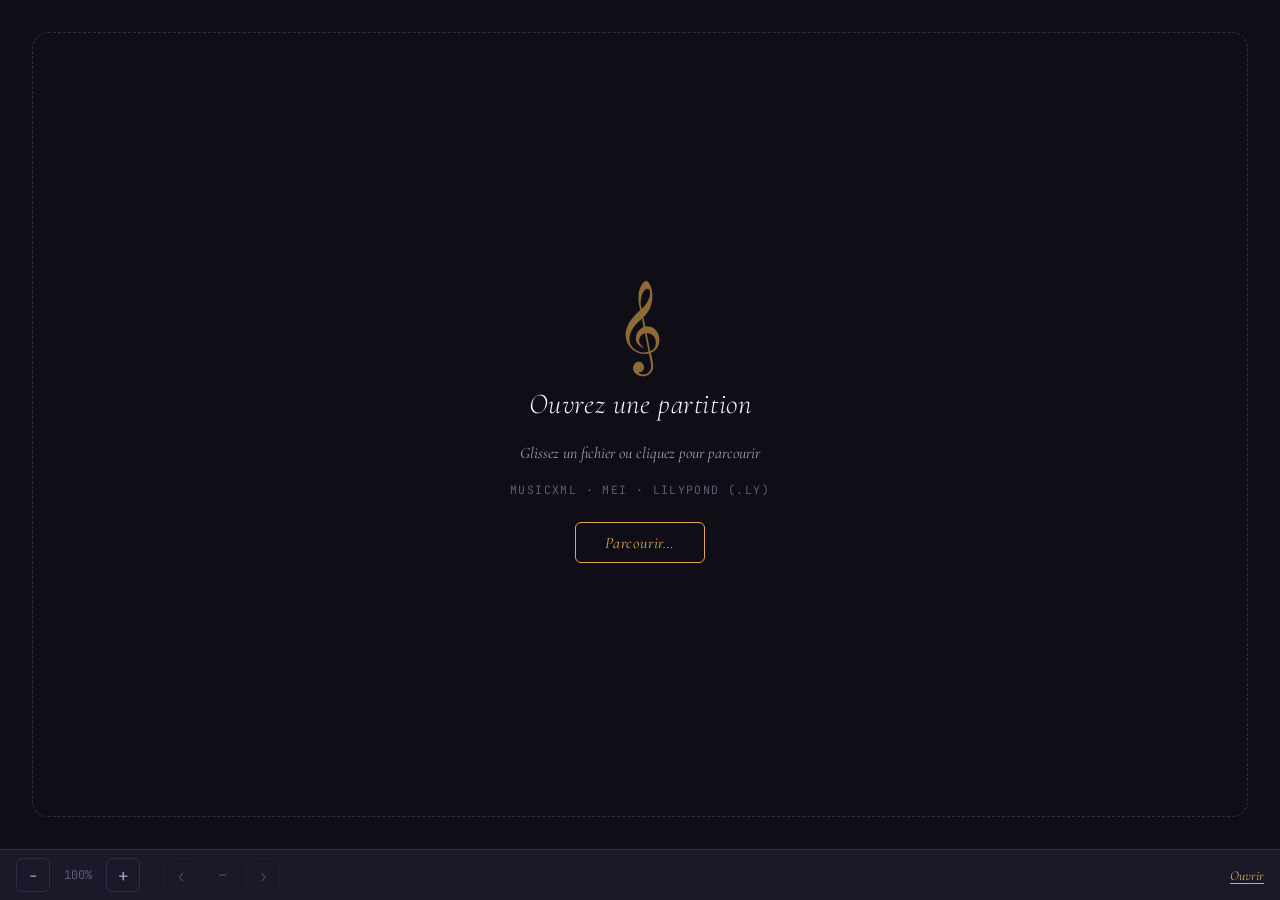
<file: index.html>
<!DOCTYPE html>
<html lang="fr">
<head>
  <meta charset="UTF-8" />
  <meta name="viewport" content="width=device-width, initial-scale=1.0" />
  <meta name="theme-color" content="#0f0e17" />
  <meta name="description" content="Lecteur de partitions musicales — MusicXML, MEI, LilyPond" />
  <meta name="apple-mobile-web-app-capable" content="yes" />
  <meta name="apple-mobile-web-app-status-bar-style" content="black-translucent" />
  <meta name="apple-mobile-web-app-title" content="Partitura" />
  <link rel="manifest" href="manifest.json" />
  <link rel="icon" type="image/svg+xml" href="icon.svg" />
  <link rel="apple-touch-icon" href="icon-192.png" />
  <title>Partitura</title>
  <link rel="preconnect" href="https://fonts.googleapis.com" />
  <link href="https://fonts.googleapis.com/css2?family=Cormorant+Garamond:ital,wght@0,300;0,400;0,600;1,300,1,400&family=JetBrains+Mono:wght@300;400&display=swap" rel="stylesheet" />
  <link rel="stylesheet" href="style.css" />
</head>
<body>

<div id="app">

  <!-- Drop Zone -->
  <main id="main">
    <div id="drop-zone" class="drop-zone" role="button" tabindex="0" aria-label="Zone de dépôt de fichier musical">
      <div class="drop-inner">
        <div class="drop-icon">𝄞</div>
        <p class="drop-title">Ouvrez une partition</p>
        <p class="drop-sub">Glissez un fichier ou cliquez pour parcourir</p>
        <p class="drop-formats">MusicXML · MEI · LilyPond (.ly)</p>
        <button class="btn-open" id="btn-browse">Parcourir…</button>
        <input type="file" id="file-input" accept=".xml,.musicxml,.mxl,.mei,.ly,.ily" hidden />
      </div>
    </div>

    <!-- Score Viewer -->
    <div id="score-container" class="score-container hidden">
      <div id="verovio-output" class="verovio-output"></div>
    </div>

    <!-- Loading -->
    <div id="loading" class="loading hidden">
      <div class="loading-spinner"></div>
      <p class="loading-text">Rendu en cours…</p>
    </div>

    <!-- Error -->
    <div id="error-box" class="error-box hidden">
      <div class="error-icon">⚠</div>
      <p id="error-msg" class="error-msg"></p>
      <button class="btn-open" id="btn-error-retry">Réessayer</button>
    </div>
  </main>

  <!-- Bottom bar -->
  <footer id="bottom-bar">
    <button id="btn-zoom-out" class="icon-btn" title="Dézoomer" aria-label="Dézoomer">−</button>
    <span id="zoom-label" class="zoom-label">100%</span>
    <button id="btn-zoom-in" class="icon-btn" title="Zoomer" aria-label="Zoomer">+</button>
    <span class="page-nav">
      <button id="btn-page-prev" class="icon-btn" title="Page précédente" aria-label="Page précédente" disabled>‹</button>
      <span id="page-label" class="zoom-label">—</span>
      <button id="btn-page-next" class="icon-btn" title="Page suivante" aria-label="Page suivante" disabled>›</button>
    </span>
    <span class="footer-spacer"></span>
    <button class="footer-link" id="btn-open-new">Ouvrir</button>
  </footer>

</div>

<!-- Notification toast -->
<div id="toast" class="toast" role="alert" aria-live="polite"></div>

<!-- Scripts -->
<script src="verovio-toolkit-wasm.js" defer></script>
<script src="app.js" defer></script>
<script>
  if ('serviceWorker' in navigator) {
    window.addEventListener('load', () => {
      navigator.serviceWorker.register('sw.js')
        .then(r  => console.log('[Partitura] SW :', r.scope))
        .catch(e => console.warn('[Partitura] SW échoué :', e));
    });
  }
</script>
</body>
</html>
</file>
<file: style.css>
/* === RESET & BASE === */
*, *::before, *::after { box-sizing: border-box; margin: 0; padding: 0; }

:root {
  --bg:        #0f0e17;
  --bg2:       #1a1929;
  --bg3:       #232236;
  --line:      #2e2d45;
  --accent:    #e2a84b;
  --accent2:   #c97b38;
  --text:      #e8e6f0;
  --text2:     #9e9cb8;
  --text3:     #5e5c78;
  --white:     #f5f3ff;
  --danger:    #e05c5c;
  --score-bg:  #faf8f2;

  --font-serif: 'Cormorant Garamond', Georgia, serif;
  --font-mono:  'JetBrains Mono', monospace;

  --radius: 6px;
  --shadow: 0 4px 24px rgba(0,0,0,.45);
  --transition: .18s ease;
}

html, body { height: 100%; }

body {
  background: var(--bg);
  color: var(--text);
  font-family: var(--font-serif);
  font-size: 17px;
  line-height: 1.5;
  height: 100%;
  overflow: hidden;
}

/* === LAYOUT === */
#app {
  display: flex;
  flex-direction: column;
  height: 100%;
}

/* === MAIN === */
#main {
  flex: 1;
  min-height: 0;
  display: flex;
  align-items: stretch;
  position: relative;
}

/* === DROP ZONE === */
.drop-zone {
  flex: 1;
  display: flex;
  align-items: center;
  justify-content: center;
  padding: 2rem;
  cursor: pointer;
  position: relative;
  outline: none;
}

.drop-zone::before {
  content: '';
  position: absolute;
  inset: 2rem;
  border: 1px dashed var(--line);
  border-radius: 16px;
  transition: var(--transition);
  pointer-events: none;
}

.drop-zone:hover::before,
.drop-zone.drag-over::before {
  border-color: var(--accent);
  box-shadow: 0 0 0 1px var(--accent) inset, 0 0 60px rgba(226,168,75,.08);
}

.drop-zone.drag-over {
  background: rgba(226,168,75,.04);
}

.drop-inner {
  display: flex;
  flex-direction: column;
  align-items: center;
  gap: 1rem;
  text-align: center;
  pointer-events: none;
}

.drop-icon {
  font-size: 5rem;
  line-height: 1;
  color: var(--accent);
  opacity: .6;
  font-family: serif;
  animation: float 4s ease-in-out infinite;
}

@keyframes float {
  0%, 100% { transform: translateY(0); }
  50%       { transform: translateY(-8px); }
}

.drop-title {
  font-size: 1.8rem;
  font-weight: 300;
  font-style: italic;
  color: var(--white);
  letter-spacing: .02em;
}

.drop-sub {
  font-size: 1rem;
  color: var(--text2);
  font-style: italic;
}

.drop-formats {
  font-family: var(--font-mono);
  font-size: .72rem;
  color: var(--text3);
  letter-spacing: .12em;
  text-transform: uppercase;
}

.btn-open {
  margin-top: .5rem;
  padding: .6rem 1.8rem;
  background: transparent;
  border: 1px solid var(--accent);
  color: var(--accent);
  border-radius: var(--radius);
  font-family: var(--font-serif);
  font-size: 1rem;
  font-style: italic;
  letter-spacing: .05em;
  cursor: pointer;
  pointer-events: all;
  transition: var(--transition);
}

.btn-open:hover {
  background: var(--accent);
  color: var(--bg);
}

/* === SCORE CONTAINER === */
.score-container {
  flex: 1;
  min-height: 0;
  display: flex;
  flex-direction: column;
  overflow: hidden;
}

.verovio-output {
  flex: 1;
  min-height: 0;
  overflow: auto;
  background: var(--score-bg);
  display: block;
  padding: 0;
}

.page-wrapper {
  display: inline-block;
  width: auto;
  vertical-align: top;
  margin: 0;
}

.verovio-output svg {
  display: block;
  max-width: 100%;
  filter: drop-shadow(0 2px 12px rgba(0,0,0,.15));
}

/* Scrollbar styling for score area */
.verovio-output::-webkit-scrollbar { width: 8px; }
.verovio-output::-webkit-scrollbar-track { background: var(--score-bg); }
.verovio-output::-webkit-scrollbar-thumb { background: #ccc; border-radius: 4px; }

/* === LOADING === */
.loading {
  position: absolute;
  inset: 0;
  display: flex;
  flex-direction: column;
  align-items: center;
  justify-content: center;
  background: var(--bg);
  gap: 1.5rem;
  z-index: 50;
}

.loading-spinner {
  width: 48px;
  height: 48px;
  border: 2px solid var(--line);
  border-top-color: var(--accent);
  border-radius: 50%;
  animation: spin 1s linear infinite;
}

@keyframes spin {
  to { transform: rotate(360deg); }
}

.loading-text {
  font-style: italic;
  color: var(--text2);
  font-size: .95rem;
  letter-spacing: .05em;
}

/* === ERROR === */
.error-box {
  position: absolute;
  inset: 0;
  display: flex;
  flex-direction: column;
  align-items: center;
  justify-content: center;
  gap: 1rem;
  padding: 2rem;
  background: var(--bg);
}

.error-icon {
  font-size: 2.5rem;
  color: var(--danger);
}

.error-msg {
  color: var(--text2);
  font-style: italic;
  text-align: center;
  max-width: 400px;
  font-size: .95rem;
}

/* === BOTTOM BAR === */
#bottom-bar {
  display: flex;
  align-items: center;
  justify-content: center;
  gap: 0.5rem;
  padding: 0.5rem 1rem;
  background: var(--bg2);
  border-top: 1px solid var(--line);
  font-size: .8rem;
  color: var(--text3);
}

.page-nav {
  display: flex;
  align-items: center;
  gap: 0.25rem;
  margin-left: 1rem;
}

.footer-spacer {
  flex: 1;
}

.icon-btn {
  background: transparent;
  border: 1px solid var(--line);
  color: var(--text2);
  border-radius: var(--radius);
  width: 34px;
  height: 34px;
  font-size: 1.1rem;
  cursor: pointer;
  display: flex;
  align-items: center;
  justify-content: center;
  transition: var(--transition);
  font-family: var(--font-mono);
}

.icon-btn:hover:not(:disabled) {
  background: var(--bg3);
  border-color: var(--accent);
  color: var(--accent);
}

.icon-btn:disabled {
  opacity: .3;
  cursor: not-allowed;
}

.zoom-label {
  font-family: var(--font-mono);
  font-size: .75rem;
  color: var(--text3);
  min-width: 40px;
  text-align: center;
}

.footer-link {
  background: none;
  border: none;
  color: var(--accent);
  font-family: var(--font-serif);
  font-size: .85rem;
  font-style: italic;
  cursor: pointer;
  padding: 0;
  text-decoration: underline;
  text-underline-offset: 3px;
  transition: var(--transition);
}

.footer-link:hover { color: var(--accent2); }

/* === TOAST === */
.toast {
  position: fixed;
  bottom: 60px;
  left: 50%;
  transform: translateX(-50%) translateY(20px);
  background: var(--bg3);
  border: 1px solid var(--line);
  color: var(--text);
  padding: .6rem 1.4rem;
  border-radius: 24px;
  font-size: .85rem;
  font-style: italic;
  pointer-events: none;
  opacity: 0;
  transition: opacity .2s, transform .2s;
  z-index: 200;
  white-space: nowrap;
}

.toast.show {
  opacity: 1;
  transform: translateX(-50%) translateY(0);
}

/* === UTILITIES === */
.hidden { display: none !important; }

/* === RESPONSIVE === */
@media (max-width: 600px) {
  .drop-icon { font-size: 3.5rem; }
  .drop-title { font-size: 1.4rem; }
  .icon-btn { width: 30px; height: 30px; }
}
</file>
